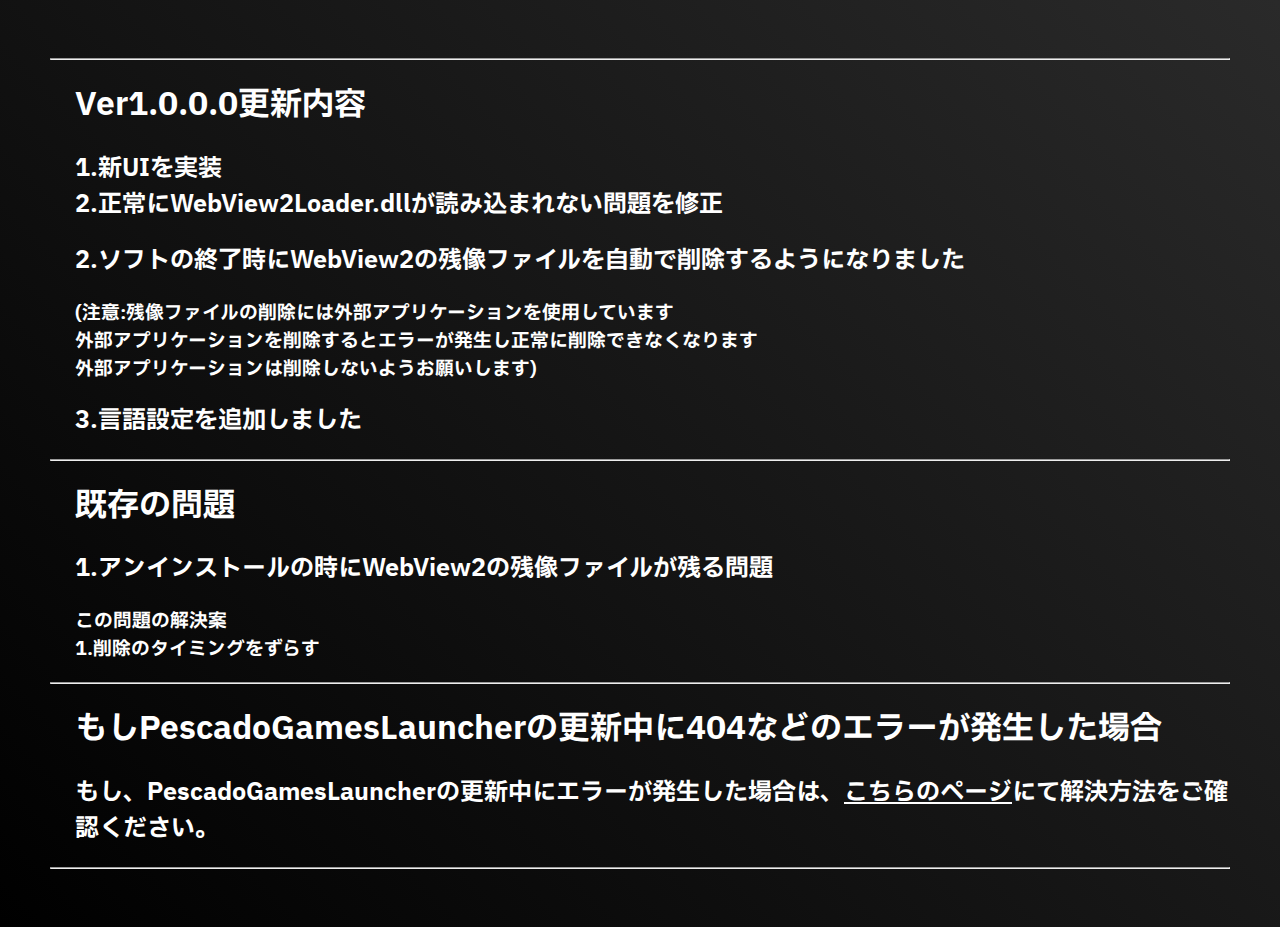
<file: assets/PGL/PescadoGames/Updater/changelog.html>
<html>
  <head>
    <title>PescadoGamesLauncher更新ログ</title>
    <link rel="stylesheet" href="/assets/PGL/PescadoGames/Updater/style.css">
    <meta name="robots" content="noindex, nofollow" />
    <link rel="preconnect" href="https://fonts.googleapis.com">
    <link rel="preconnect" href="https://fonts.gstatic.com" crossorigin>
    <link href="https://fonts.googleapis.com/css2?family=IBM+Plex+Sans+JP:wght@300&display=swap" rel="stylesheet">
  </head>
  <body>
  <hr>
  <h1>Ver1.0.0.0更新内容<br></h1>
  <h2>1.新UIを実装<br>2.正常にWebView2Loader.dllが読み込まれない問題を修正</h3>
  <h2>2.ソフトの終了時にWebView2の残像ファイルを自動で削除するようになりました</h3>
  <h3>(注意:残像ファイルの削除には外部アプリケーションを使用しています<br>外部アプリケーションを削除するとエラーが発生し正常に削除できなくなります<br>外部アプリケーションは削除しないようお願いします)</h4>
  <h2>3.言語設定を追加しました</h4>
  <hr>
  <h1>既存の問題</h2>
  <h2>1.アンインストールの時にWebView2の残像ファイルが残る問題</h3>
  <h3>この問題の解決案<br>1.削除のタイミングをずらす</h4>
  <hr>
  <h1>もしPescadoGamesLauncherの更新中に404などのエラーが発生した場合</h2>
  <h2>もし、PescadoGamesLauncherの更新中にエラーが発生した場合は、<a href="http://http://192.168.10.130/support/docs/pgl/howtofix404errors.html">こちらのページ</a>にて解決方法をご確認ください。</h3>
  <hr>
  </body>
</html>
</file>
<file: assets/PGL/PescadoGames/Updater/style.css>
body {
  color: #fff;
  margin: 0;
  padding: 50px;
  font-family: "IBM Plex Sans JP";
  background: linear-gradient(45deg, #000000, #2a2a2a);
}

a {
  color: white;
}

h1 {
  margin-left: 25px
}

h2 {
  margin-left: 25px
}

h3 {
  margin-left: 25px
}

h4 {
  margin-left: 25px
}

h5 {
  margin-left: 25px
}

h6 {
  margin-left: 25px
}
</file>
